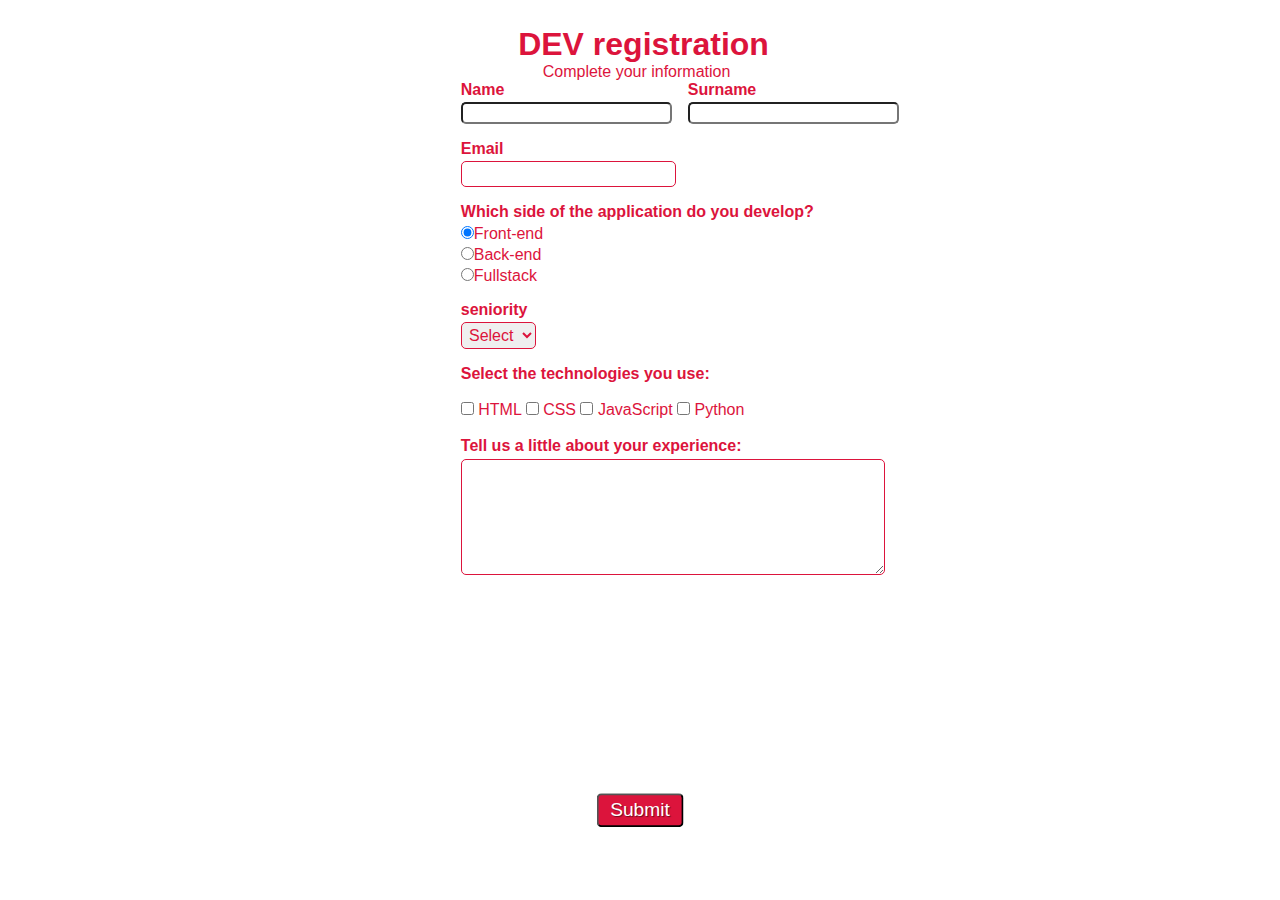
<file: index.html>
<!DOCTYPE html>
<html lang="en">
<head>
    <meta charset="UTF-8">
    <meta http-equiv="X-UA-Compatible" content="IE=edge">
    <meta name="viewport" content="width=device-width, initial-scale=1.0">
    <title>formulario</title>
    <link rel="stylesheet" href="style.css">
  
</head>
 
<body>
    
<div> 
 <h1 id="titulo"> DEV registration</h1>
<p id="subtitulo">Complete your information</p>
</div>

 <form>
<fieldset class="grupo">
 <div  class="campo">
    <label for="nome"> <strong>Name</strong></label>
    <input type="text" name= "nome" id="nome" required>
 </div>

<div class="campo">
 <label for="sobrenome"> <strong>Surname</strong></label>
<input type="text" name="sobrenome" id="sobrenome" required>
</div>
</fieldset>

<div class="campo"> 
<label for="email"><strong> Email</strong></label>
<input type="email" name="email" id= "email" required>
</div>

<div class="campo"> 
    <label ><strong> Which side of the application do you develop?</strong></label>
    <label> 
        <input type="radio" name="devweb" value="frontend" checked>Front-end
    </label>
    <label>
        <input type="radio" name="devweb" value="backend">Back-end 
    </label>
    <label>
        <input type="radio" name="devweb" value="fullstack">Fullstack
    </label>
</div>

<div class="campo">
    <label for="senioridade"><strong>seniority</strong></label>
    <select id="senioridade" required>
        <option selected disabled value="">Select</option>
        <option>Junior</option>
        <option>Pleno</option>
        <option>Senior</option>
    </select>
</div>
 
<fieldset class="grupo">
    <div id="check">
        <label><strong>Select the technologies you use:</strong></label><br><br>
        <input type="checkbox" id="tecnologia1" name="tecnologia1" value="HTML">
        <label for="tecnologia1">HTML</label>
        <input type="checkbox" id="tecnologia2" name="tecnologia2" value="CSS"> 
        <label for="tecnologia2">CSS</label>
        <input type="checkbox" id="tecnologia3" name="tecnologia3" value="JavaScript">
        <label for="tecnologia3">JavaScript</label>
        <input type="checkbox" id="tecnologia4" name="tecnologia4" value="Python"> 
        <label for="tecnologia4">Python</label>

    </div>
</fieldset>

<div class="campo">
    <br>
    <label><strong>Tell us a little about your experience:</strong></label>
    <textarea rows="6" style="width: 26em" id="experiencia" name="experiencia"></textarea>
</div>
 
<button class="botao" type="submit">Submit</button>
 </form>


</body>
</html>
</file>
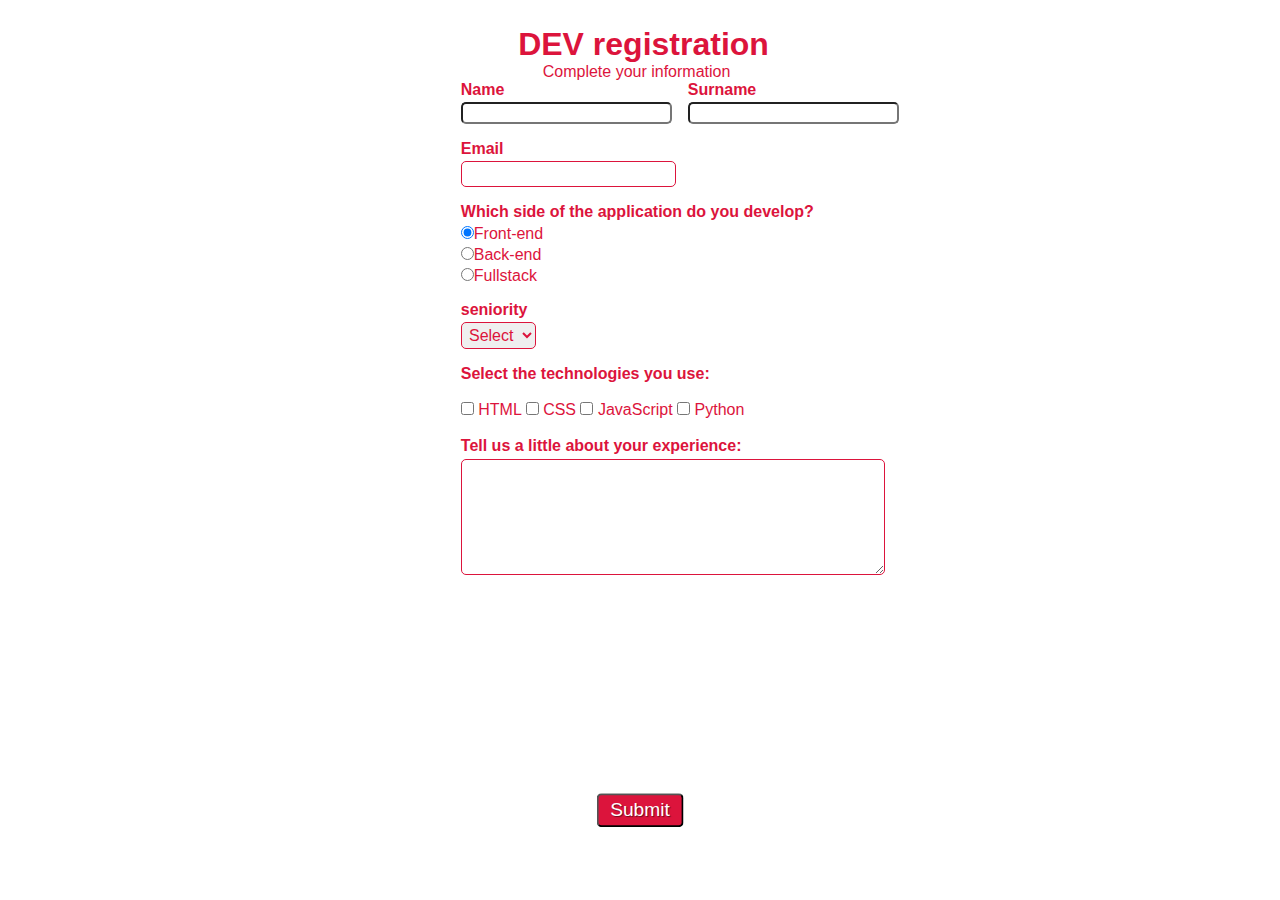
<file: formulariodevs.html>
<!DOCTYPE html>
<html lang="en">
<head>
    <meta charset="UTF-8">
    <meta http-equiv="X-UA-Compatible" content="IE=edge">
    <meta name="viewport" content="width=device-width, initial-scale=1.0">
    <title>formulario</title>
    <link rel="stylesheet" href="style.css">
</head>
 
<body>
    
<div> 
 <h1 id="titulo"> DEV registration</h1>
<p id="subtitulo">Complete your information</p>
</div>

 <form>
<fieldset class="grupo">
 <div  class="campo">
    <label for="nome"> <strong>Name</strong></label>
    <input type="text" name= "nome" id="nome" required>
 </div>

<div class="campo">
 <label for="sobrenome"> <strong>Surname</strong></label>
<input type="text" name="sobrenome" id="sobrenome" required>
</div>
</fieldset>

<div class="campo"> 
<label for="email"><strong> Email</strong></label>
<input type="email" name="email" id= "email" required>
</div>

<div class="campo"> 
    <label ><strong> Which side of the application do you develop?</strong></label>
    <label> 
        <input type="radio" name="devweb" value="frontend" checked>Front-end
    </label>
    <label>
        <input type="radio" name="devweb" value="backend">Back-end 
    </label>
    <label>
        <input type="radio" name="devweb" value="fullstack">Fullstack
    </label>
</div>

<div class="campo">
    <label for="senioridade"><strong>seniority</strong></label>
    <select id="senioridade" required>
        <option selected disabled value="">Select</option>
        <option>Junior</option>
        <option>Pleno</option>
        <option>Senior</option>
    </select>
</div>
 
<fieldset class="grupo">
    <div id="check">
        <label><strong>Select the technologies you use:</strong></label><br><br>
        <input type="checkbox" id="tecnologia1" name="tecnologia1" value="HTML">
        <label for="tecnologia1">HTML</label>
        <input type="checkbox" id="tecnologia2" name="tecnologia2" value="CSS"> 
        <label for="tecnologia2">CSS</label>
        <input type="checkbox" id="tecnologia3" name="tecnologia3" value="JavaScript">
        <label for="tecnologia3">JavaScript</label>
        <input type="checkbox" id="tecnologia4" name="tecnologia4" value="Python"> 
        <label for="tecnologia4">Python</label>

    </div>
</fieldset>

<div class="campo">
    <br>
    <label><strong>Tell us a little about your experience:</strong></label>
    <textarea rows="6" style="width: 26em" id="experiencia" name="experiencia"></textarea>
</div>
 
<button class="botao" type="submit">Submit</button>
 </form>


</body>
</html>
</file>
<file: style.css>
*{
    margin: 0;
    padding: 0;
}
#titulo {
    font-family: sans-serif;
    color: #DC143C;
    margin-left: 7%;
}
#subtitulo {
    font-family: sans-serif;
    color: #DC143C;
    margin-left: 10%;
}
#check{
    display: inline-block;
}

fieldset {
    border: 0;
}
body{
    background-color: #ffffff;
    font-family: sans-serif;
    font-size: 1em;
    color: #DC143C;
    margin-left: 36%;
    margin-top: 2%;
    justify-content: center;
}
input, select, textarea, button {
    font-family: sans-serif;
    font-size: 1em;
    color: #DC143C;
    border-radius: 5px;
}

.grupo:before, .grupo:after {
    display: table; }

.campo {
    margin-bottom: 1em;
}
.campo label { 
    margin-bottom: 0.2em;
    color: #DC143C;
    display: block;
}
fieldset.grupo .campo {
    float: left;
    margin-right: 1em;
}


  .campo input [type="text"], .campo input[type="email"], .campo select, .campo textarea {
padding: 0.2em;
border: 1px solid #DC143C;
box-shadow: 2px 2px 2px rgba(red, green, blue)#0,0,0,0.2;
display: block;
    }
    .campo select option {
        padding-right: 1em;
    }
 .campo input:focus, .campo select:focus, .campo textarea:focus {
    background: #E0E0F8;
 } 
 .botao {
    font-size: 1.2em;
    background: #DC143C;
    border: o;
    margin-bottom: 1em;
    color: #ffffff;
    padding: 0.2em 0.6em; 
    box-sizing: 2px 2px 2px rgba(0,0,0,0.2);
    text-shadow: 1px 1px 1px rgba(0,0,0,0.5);
    position: absolute;
    top: 90%;
    left: 50%;
    margin-right: -50%;
    transform: translate(-50%, -50%);
 }

 .botao:hover {
background: #F08080;
box-shadow: inset 2px 2px 2px rgba(0,0,0,0.2);
text-shadow: none;
 }
.botao, select {
    cursor: pointer;
 }
</file>
